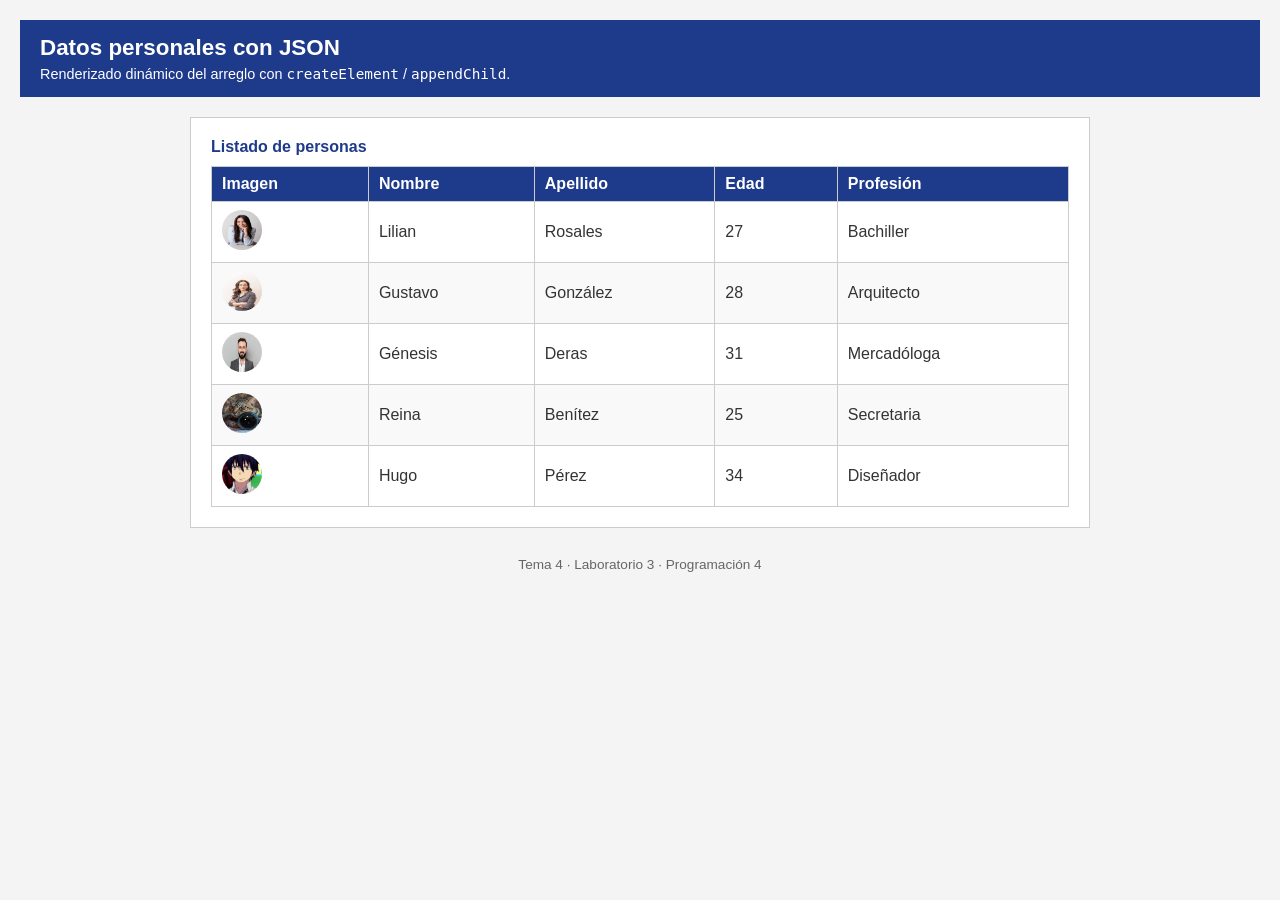
<file: GrupoLab03/ejercicio1/index.html>
<!DOCTYPE html>
<html lang="es">
<head>
    <meta charset="UTF-8">
    <meta name="viewport" content="width=device-width, initial-scale=1.0">
    <title>Ejercicio 1 — Datos personales con JSON</title>
    <link rel="stylesheet" href="estilos.css">
</head>
<body>
    <header>
        <h1>Datos personales con JSON</h1>
        <p>Renderizado dinámico del arreglo con <code>createElement</code> / <code>appendChild</code>.</p>
    </header>

    <main>
        <table id="tabla-personas">
            <caption>Listado de personas</caption>
            <thead>
                <tr>
                    <th>Imagen</th>
                    <th>Nombre</th>
                    <th>Apellido</th>
                    <th>Edad</th>
                    <th>Profesión</th>
                </tr>
            </thead>
            <tbody id="cuerpo-tabla">
                <!-- Se llena dinámicamente desde app.js -->
            </tbody>
        </table>
    </main>

    <footer>
        <p>Tema 4 · Laboratorio 3 · Programación 4</p>
    </footer>

    <script src="app.js"></script>
</body>
</html>
</file>
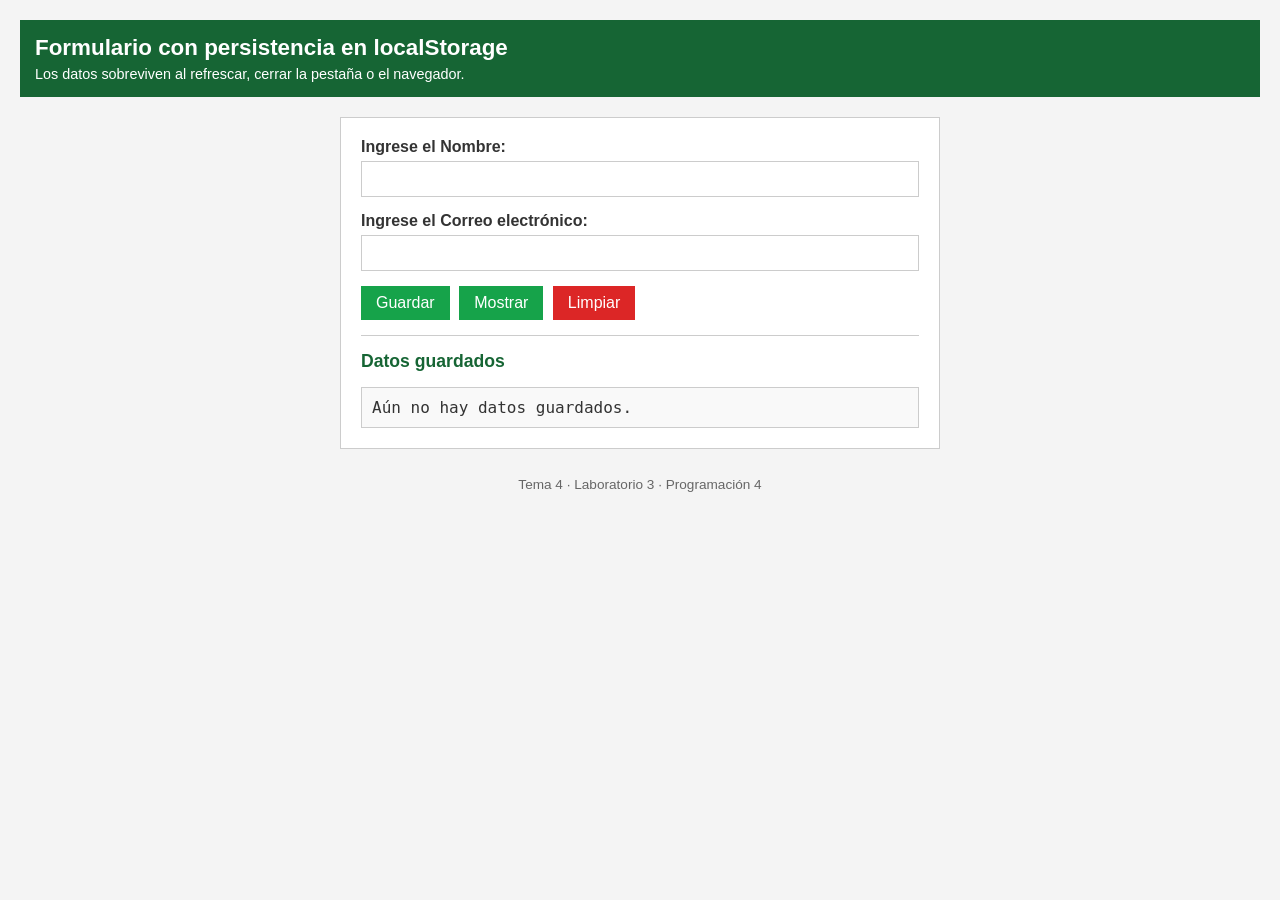
<file: GrupoLab03/ejercicio2/index.html>
<!DOCTYPE html>
<html lang="es">
<head>
    <meta charset="UTF-8">
    <meta name="viewport" content="width=device-width, initial-scale=1.0">
    <title>Ejercicio 2 — Formulario con localStorage</title>
    <link rel="stylesheet" href="estilos.css">
</head>
<body>
<header>
    <h1>Formulario con persistencia en localStorage</h1>
    <p>Los datos sobreviven al refrescar, cerrar la pestaña o el navegador.</p>
</header>

<main>
    <form id="formulario" autocomplete="off">
        <div class="campo">
            <label for="nombre">Ingrese el Nombre:</label>
            <input type="text" id="nombre" name="nombre"
                   required minlength="2" maxlength="60">
        </div>
        <div class="campo">
            <label for="correo">Ingrese el Correo electrónico:</label>
            <input type="email" id="correo" name="correo"
                   required maxlength="80">
        </div>
        <div class="acciones">
            <button type="button" id="btn-guardar">Guardar</button>
            <button type="button" id="btn-mostrar">Mostrar</button>
            <button type="button" id="btn-limpiar">Limpiar</button>
        </div>
    </form>

    <section id="resultado" class="resultado">
        <h2>Datos guardados</h2>
        <p id="salida">Aún no hay datos guardados.</p>
    </section>
</main>

<footer>
    <p>Tema 4 · Laboratorio 3 · Programación 4</p>
</footer>

<script src="app.js"></script>
</body>
</html>
</file>
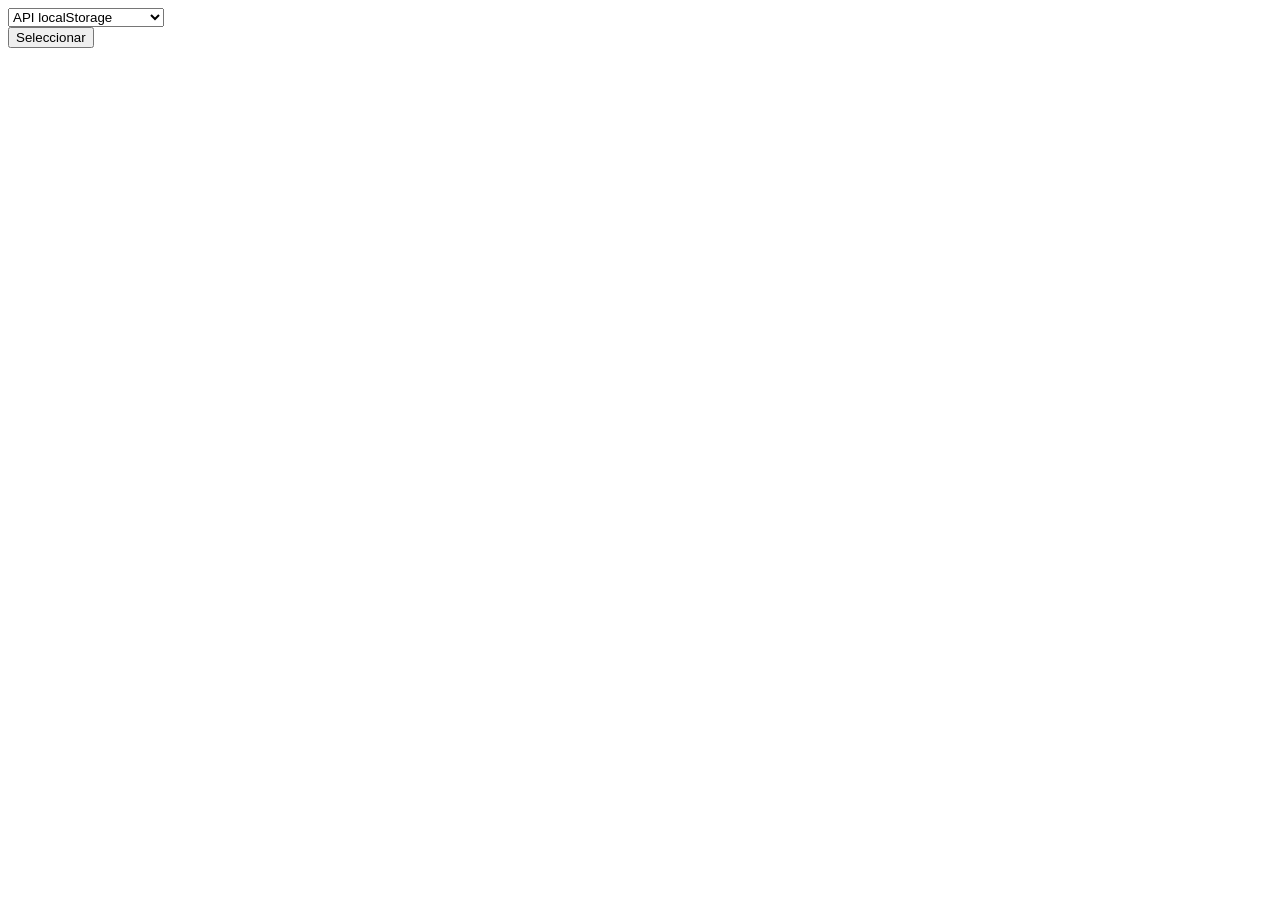
<file: GrupoLab03/ejercicio3/index.html>
<!DOCTYPE html>
<html lang="es">
<head>
    <title>Formas de utilizar localStorage</title>
    <meta charset="utf-8" />
    <link rel="shortcut icon" href="#">
</head>
<body>
    <section>
        <article>
            <form name="form">
                <select name="methods">
                    <option value="api" selected="selected">
                        API localStorage
                    </option>
                    <option value="array">
                        Notación de matrices
                    </option>
                    <option value="object">
                        Propiedades de objeto
                    </option>
                </select><br />
                <input type="button" name="seleccionar" id="seleccionar"
                       value="Seleccionar" />
            </form>
        </article>
    </section>
    <div id="content"></div>
    <script src="formstorage.js"></script>
</body>
</html>
</file>
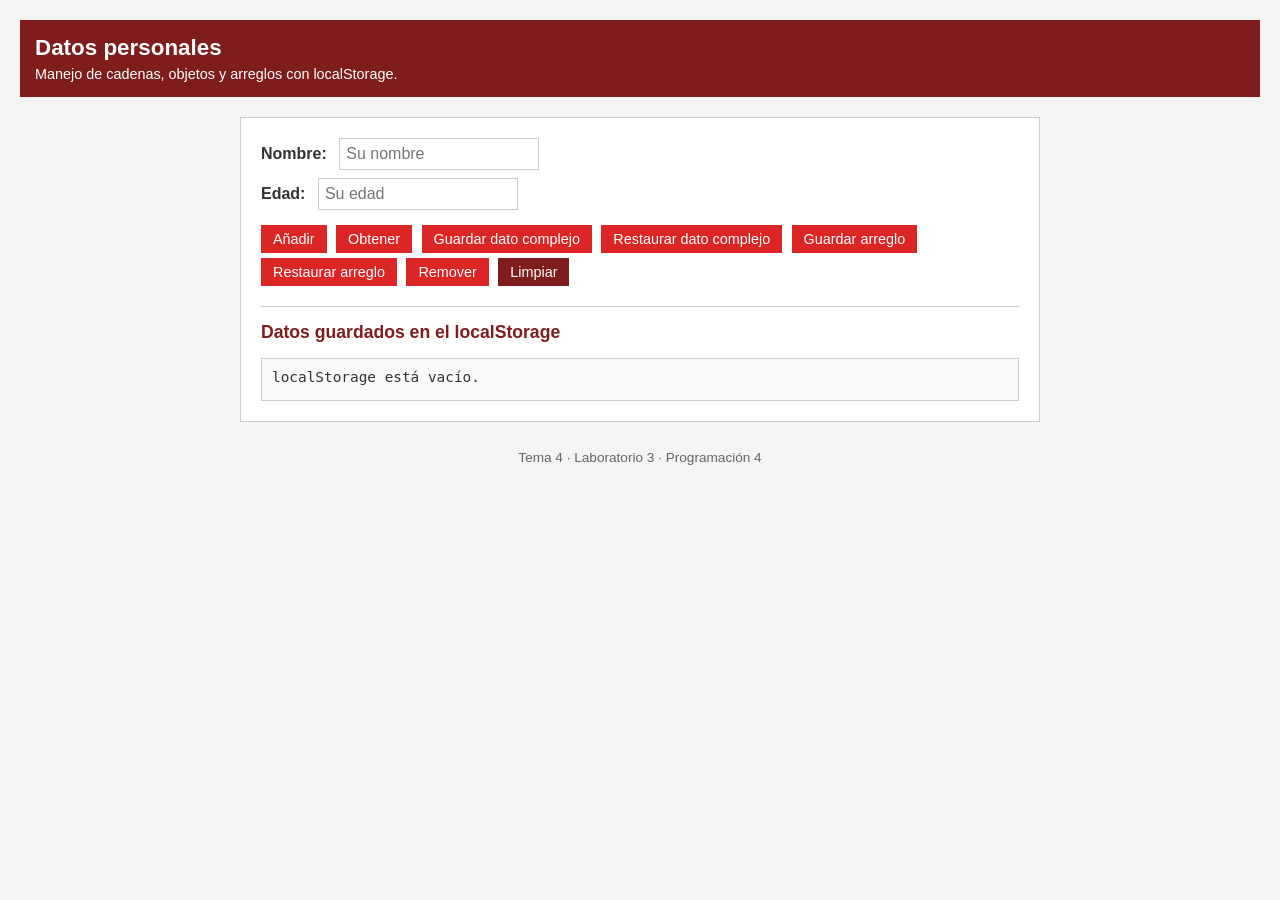
<file: GrupoLab03/ejercicio4/index.html>
<!DOCTYPE html>
<html lang="es">
<head>
    <meta charset="UTF-8">
    <meta name="viewport" content="width=device-width, initial-scale=1.0">
    <title>Ejercicio 4 — Datos simples, objetos y arreglos</title>
    <link rel="stylesheet" href="estilos.css">
</head>
<body>
    <header>
        <h1>Datos personales</h1>
        <p>Manejo de cadenas, objetos y arreglos con localStorage.</p>
    </header>

    <main>
        <form id="formulario" autocomplete="off">
            <ul class="campos">
                <li>
                    <label for="nombre">Nombre:</label>
                    <input type="text" id="nombre" placeholder="Su nombre">
                </li>
                <li>
                    <label for="edad">Edad:</label>
                    <input type="number" id="edad" min="0" max="120" placeholder="Su edad">
                </li>
            </ul>

            <div class="botones">
                <button type="button" id="btn-anadir">Añadir</button>
                <button type="button" id="btn-obtener">Obtener</button>     <!-- ✅ NUEVO -->
                <button type="button" id="btn-complejo">Guardar dato complejo</button>
                <button type="button" id="btn-restaurar-complejo">Restaurar dato complejo</button>
                <button type="button" id="btn-arreglo">Guardar arreglo</button>
                <button type="button" id="btn-restaurar-arreglo">Restaurar arreglo</button>
                <button type="button" id="btn-remover">Remover</button>
                <button type="button" id="btn-limpiar">Limpiar</button>
            </div>
        </form>

        <section id="panel" class="panel">
            <h2>Datos guardados en el localStorage</h2>
            <div id="salida" class="salida">
                <p>Sin datos todavía.</p>
            </div>
        </section>
    </main>

    <footer>
        <p>Tema 4 · Laboratorio 3 · Programación 4</p>
    </footer>

    <script src="app.js"></script>
</body>
</html>
</file>
<file: GrupoLab03/ejercicio1/estilos.css>
* {
    box-sizing: border-box;
}

body {
    font-family: Arial, sans-serif;
    background: #f4f4f4;
    color: #333;
    margin: 0;
    padding: 20px;
}

header {
    background: #1e3a8a;
    color: white;
    padding: 15px 20px;
    margin-bottom: 20px;
}

header h1 {
    margin: 0;
    font-size: 1.4rem;
}

header p {
    margin: 5px 0 0 0;
    font-size: 0.9rem;
}

main {
    background: white;
    padding: 20px;
    border: 1px solid #ccc;
    max-width: 900px;
    margin: 0 auto;
}

table {
    width: 100%;
    border-collapse: collapse;
}

caption {
    font-weight: bold;
    text-align: left;
    padding-bottom: 10px;
    color: #1e3a8a;
}

th, td {
    padding: 8px 10px;
    border: 1px solid #ccc;
    text-align: left;
}

thead th {
    background: #1e3a8a;
    color: white;
}

tbody tr:nth-child(even) {
    background: #f9f9f9;
}

tbody tr:hover {
    background: #e6f0ff;
}

td img {
    width: 40px;
    height: 40px;
    border-radius: 50%;
}

footer {
    text-align: center;
    padding: 15px;
    color: #666;
    font-size: 0.85rem;
}
</file>
<file: GrupoLab03/ejercicio2/estilos.css>
* {
    box-sizing: border-box;
}

body {
    font-family: Arial, sans-serif;
    background: #f4f4f4;
    color: #333;
    margin: 0;
    padding: 20px;
}

header {
    background: #166534;
    color: white;
    padding: 15px;
    margin-bottom: 20px;
}

header h1 {
    margin: 0;
    font-size: 1.4rem;
}

header p {
    margin: 5px 0 0;
    font-size: 0.9rem;
}

main {
    max-width: 600px;
    margin: 0 auto;
    background: white;
    padding: 20px;
    border: 1px solid #ccc;
}

.campo {
    margin-bottom: 15px;
}

.campo label {
    display: block;
    font-weight: bold;
    margin-bottom: 5px;
}

.campo input {
    width: 100%;
    padding: 8px;
    border: 1px solid #ccc;
    font-size: 1rem;
    font-family: inherit;
}

.campo input:focus {
    outline: none;
    border-color: #16a34a;
}

.acciones {
    margin-bottom: 15px;
}

button {
    padding: 8px 15px;
    border: none;
    background: #16a34a;
    color: white;
    font-size: 1rem;
    font-family: inherit;
    cursor: pointer;
    margin-right: 5px;
}

button:hover {
    background: #166534;
}

#btn-limpiar {
    background: #dc2626;
}

#btn-limpiar:hover {
    background: #991b1b;
}

.resultado {
    border-top: 1px solid #ccc;
    padding-top: 15px;
}

.resultado h2 {
    color: #166534;
    font-size: 1.1rem;
    margin-top: 0;
}

#salida {
    background: #f9f9f9;
    border: 1px solid #ccc;
    padding: 10px;
    font-family: Consolas, monospace;
    white-space: pre-wrap;
    margin: 0;
}

footer {
    text-align: center;
    padding: 15px;
    color: #666;
    font-size: 0.85rem;
}
</file>
<file: GrupoLab03/ejercicio4/estilos.css>
* {
    box-sizing: border-box;
}

body {
    font-family: Arial, sans-serif;
    background: #f4f4f4;
    color: #333;
    margin: 0;
    padding: 20px;
}

header {
    background: #7f1d1d;
    color: white;
    padding: 15px;
    margin-bottom: 20px;
}

header h1 {
    margin: 0;
    font-size: 1.4rem;
}

header p {
    margin: 5px 0 0;
    font-size: 0.9rem;
}

main {
    max-width: 800px;
    margin: 0 auto;
    background: white;
    padding: 20px;
    border: 1px solid #ccc;
}

.campos {
    list-style: none;
    padding: 0;
    margin: 0 0 15px 0;
}

.campos li {
    margin-bottom: 8px;
}

.campos label {
    font-weight: bold;
    margin-right: 8px;
}

.campos input {
    padding: 6px;
    border: 1px solid #ccc;
    font-size: 1rem;
    font-family: inherit;
    width: 200px;
}

.campos input:focus {
    outline: none;
    border-color: #dc2626;
}

.botones {
    margin-bottom: 15px;
}

button {
    padding: 6px 12px;
    border: none;
    background: #dc2626;
    color: white;
    font-size: 0.9rem;
    font-family: inherit;
    cursor: pointer;
    margin-right: 5px;
    margin-bottom: 5px;
}

button:hover {
    background: #991b1b;
}

#btn-limpiar {
    background: #7f1d1d;
}

#btn-limpiar:hover {
    background: #450a0a;
}

.panel {
    border-top: 1px solid #ccc;
    padding-top: 15px;
}

.panel h2 {
    color: #7f1d1d;
    font-size: 1.1rem;
    margin-top: 0;
}

.salida {
    background: #f9f9f9;
    border: 1px solid #ccc;
    padding: 10px;
    font-family: Consolas, monospace;
    font-size: 0.9rem;
    white-space: pre-wrap;
    max-height: 320px;
    overflow-y: auto;
}

.salida p {
    margin: 0 0 5px 0;
}

footer {
    text-align: center;
    padding: 15px;
    color: #666;
    font-size: 0.85rem;
}
</file>
